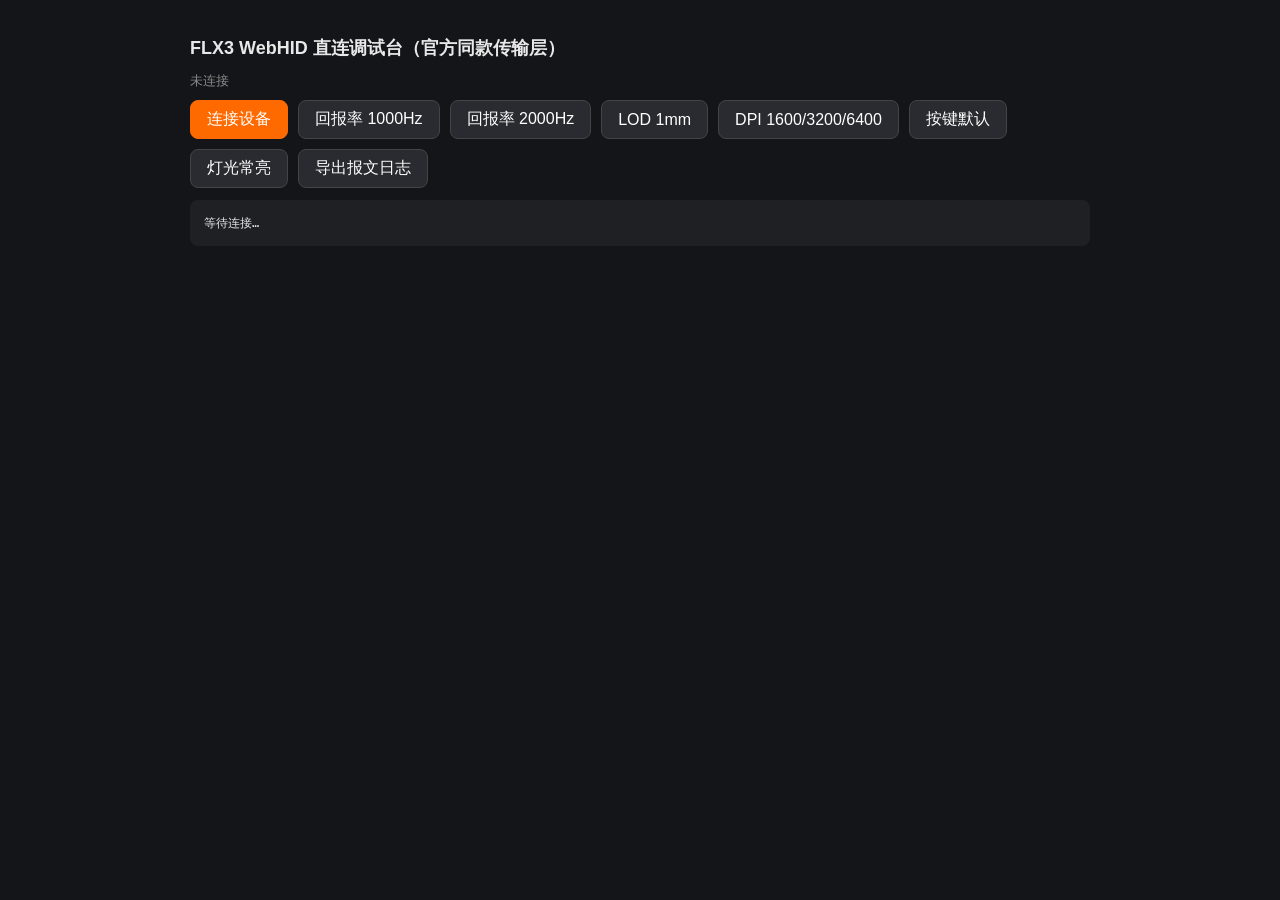
<file: framework/web/webhid.html>
<!DOCTYPE html>
<html lang="zh-CN">
<head>
<meta charset="utf-8">
<title>FLX3 WebHID 直连调试台</title>
<style>
body{font-family:-apple-system,'PingFang SC',sans-serif;background:#141518;color:#e8e8e8;padding:24px;max-width:900px;margin:0 auto}
h1{font-size:18px}
button{font:inherit;padding:8px 16px;border-radius:8px;border:1px solid #444;background:#2a2b30;color:#fff;cursor:pointer}
button.primary{background:#ff6a00;border-color:#ff6a00}
pre{background:#1e2023;padding:14px;border-radius:8px;max-height:420px;overflow:auto;font-size:12px;line-height:1.5}
.row{display:flex;gap:10px;flex-wrap:wrap;margin:10px 0}
#status{color:#888;font-size:13px;margin:8px 0}
</style>
</head>
<body>
<h1>FLX3 WebHID 直连调试台（官方同款传输层）</h1>
<div id="status">未连接</div>
<div class="row">
  <button class="primary" id="btnConnect">连接设备</button>
  <button id="btnRate1">回报率 1000Hz</button>
  <button id="btnRate17">回报率 2000Hz</button>
  <button id="btnLOD">LOD 1mm</button>
  <button id="btnDPI">DPI 1600/3200/6400</button>
  <button id="btnKeys">按键默认</button>
  <button id="btnLight">灯光常亮</button>
  <button id="btnDump">导出报文日志</button>
</div>
<pre id="log">等待连接…</pre>
<script>
const logEl = document.getElementById('log');
const statusEl = document.getElementById('status');
let device = null, seq = 0, lines = [];

function log(s) { lines.push(s); logEl.textContent = lines.slice(-200).join('\n'); }
function hexOf(d) { return Array.from(new Uint8Array(d.buffer||d)).map(v=>v.toString(16).padStart(2,'0')).join(' '); }

// checksum per official setCheckSum: skip idx3, insert at idx3, pad to 31 first
function setChecksum(logical) {
  const data = logical.slice(0, 31);
  while (data.length < 31) data.push(logical.length > 4 ? 255 : 0);
  let sum = 6;
  data.forEach((v, i) => { if (i !== 3) sum += v; });
  data.splice(3, 0, sum & 255);
  return data.slice(0, 32);
}
function nextSeq() { seq = (seq + 1) % 256; return seq; }
function pad(logical, fill) {
  const a = logical.slice();
  while (a.length < 31) a.push(fill);
  return a;
}

document.getElementById('btnConnect').onclick = async () => {
  try {
    const ds = await navigator.hid.requestDevice({filters:[{vendorId:1267}]});
    device = ds.find(d => d.collections.length > 2) || ds[0];
    if (!device) return log('未选择设备');
    await device.open();
    device.addEventListener('inputreport', e => log(`RECV r${e.reportId} [${hexOf(e.data)}]`));
    statusEl.textContent = `已连接: ${device.productName}`;
    log(`connected ${device.vendorId.toString(16)}:${device.productId.toString(16)} collections=${device.collections.length}`);
    // 初始状态查询
    const st = await device.receiveFeatureReport(5);
    log(`STATE r5 [${hexOf(st.buffer)}]`);
  } catch (e) { log('connect error: ' + e.message); }
};

async function sendCmd(logical, fill = 255) {
  if (!device) return log('未连接');
  logical = logical.slice(); logical[1] = nextSeq();
  const buf = setChecksum(pad(logical, fill));
  log(`SEND r6 [${hexOf(buf)}]`);
  await device.sendFeatureReport(6, buf);
  await new Promise(r => setTimeout(r, 350));
  const ack = await device.receiveFeatureReport(6);
  log(`ACK  r6 [${hexOf(ack.buffer)}]  status(byte1)=${ack.getUint8(1)}`);
  return ack.getUint8(1);
}

document.getElementById('btnRate1').onclick = () => sendCmd([4,0,1,1], 0);
document.getElementById('btnRate17').onclick = () => sendCmd([4,0,1,17], 0);
document.getElementById('btnLOD').onclick = () => sendCmd([5,0,1,1]);
document.getElementById('btnDPI').onclick = () => {
  const l = [2,0,2,0,0x3f];
  for (const dpi of [1600,3200,6400,3200,1600,800]) { const r = dpi/50-1; l.push(r&255, r>>8&255); }
  l.push(0,0);
  sendCmd(l);
};
document.getElementById('btnKeys').onclick = () => {
  const l = [1,0,1, 16,1,0, 16,2,0, 16,4,0, 16,8,0, 16,16,0, 64,1,0, 255,255,255, 255,255,255, 255,255,255];
  sendCmd(l);
};
document.getElementById('btnLight').onclick = () => sendCmd([6,0,1,255,3,0x40,0,0,0x40,0x9e,0xff]);
document.getElementById('btnDump').onclick = () => {
  const blob = new Blob([lines.join('\n')], {type:'text/plain'});
  const a = document.createElement('a'); a.href = URL.createObjectURL(blob);
  a.download = 'flx3-webhid-log.txt'; a.click();
};
</script>
</body>
</html>
</file>
